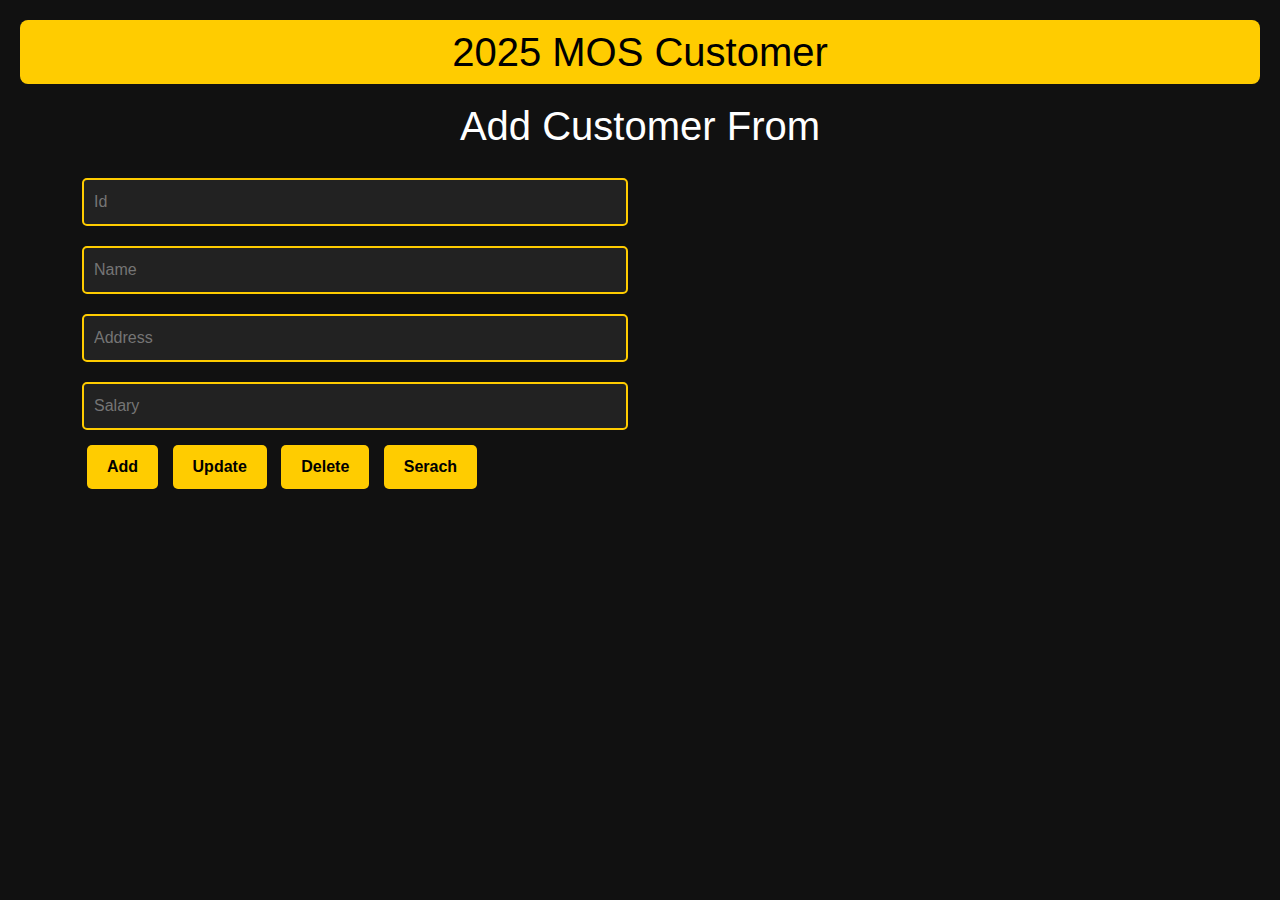
<file: MOS_Customer_Frountend/index.html>
<!DOCTYPE html>
<html lang="en">
<head>
    <meta charset="UTF-8">
    <meta name="viewport" content="width=device-width, initial-scale=1.0">
    <title>Document</title>
    <link href="https://cdn.jsdelivr.net/npm/bootstrap@5.3.3/dist/css/bootstrap.min.css" rel="stylesheet" integrity="sha384-QWTKZyjpPEjISv5WaRU9OFeRpok6YctnYmDr5pNlyT2bRjXh0JMhjY6hW+ALEwIH" crossorigin="anonymous">
    <link href="styles.css" rel="stylesheet">
</head>
<body>
    <h1 class="bg-danger text-white p-2">2025 MOS Customer</h1>
    <h1>Add Customer From</h1>
    <div class="container">
        <div class="row">
          <div class="col">
            
    <input type="text" placeholder="Id" id="txtId">
    <input type="text" placeholder="Name" id="txtName">
    <input type="text" placeholder="Address" id="txtAddress">
    <input type="text" placeholder="Salary" id="txtSalary">
    
    <input type="button" value="Add" class="btn btn-success" onclick="addCustomer()">
    <input type="button" value="Update" class="btn btn-success" onclick="updateCustomer()">
    <input type="button" value="Delete" class="btn btn-success" onclick="deleteCustomer()">
    <input type="button" value="Serach" class="btn btn-success" onclick="seartchCustomer()">
          </div>
          <div class="col">
            <table id="tblCustomers" class="table table-hover">
            </table>
          </div>
        </div>
    </div>
    

    


    <script src="https://cdn.jsdelivr.net/npm/bootstrap@5.3.3/dist/js/bootstrap.bundle.min.js" integrity="sha384-YvpcrYf0tY3lHB60NNkmXc5s9fDVZLESaAA55NDzOxhy9GkcIdslK1eN7N6jIeHz" crossorigin="anonymous"></script>
    <script src="app.js"></script>
</body>
</html>
</file>
<file: MOS_Customer_Frountend/styles.css>
/* General Styles */
body {
    background-color: #111; /* Dark background */
    color: #fff; /* White text */
    font-family: 'Arial', sans-serif;
    padding: 20px;
}

/* Header Styling */
h1 {
    text-align: center;
    padding: 10px;
}

/* Main Title */
h1.bg-danger {
    background-color: #ffcc00 !important; /* Yellow */
    color: black !important;
    text-align: center;
    border-radius: 8px;
}

/* Input Fields */
input[type="text"] {
    width: 100%;
    padding: 10px;
    margin: 10px 0;
    border: 2px solid #ffcc00; /* Yellow border */
    border-radius: 5px;
    background-color: #222; /* Dark input background */
    color: white;
}

/* Buttons */
.btn {
    margin: 5px;
    font-size: 16px;
    padding: 10px 20px;
    border-radius: 5px;
    font-weight: bold;
}

/* Button Colors */
.btn-success {
    background-color: #ffcc00 !important; /* Yellow */
    border: none;
    color: black !important;
}

.btn-success:hover {
    background-color: #e6b800 !important; /* Slightly darker yellow */
}

/* Table Styling */
.table {
    width: 100%;
    margin-top: 20px;
    background-color: #222; /* Dark background */
    color: white;
    border-radius: 5px;
    overflow: hidden;
}

/* Table Header */
.table thead {
    background-color: #ffcc00;
    color: black;
}

/* Table Rows */
.table tbody tr {
    border-bottom: 1px solid #ffcc00;
}

.table tbody tr:hover {
    background-color: #333; /* Slightly lighter on hover */
}

/* Responsive Design */
@media (max-width: 768px) {
    input[type="text"] {
        width: 100%;
    }
}
/* Table Container */
.table-container {
    background-color: #222;
    padding: 20px;
    border-radius: 8px;
    max-height: 400px; /* Set a max height for scrolling */
    overflow-y: auto; /* Enable vertical scrolling */
}

/* Scrollable Table */
.table-container table {
    width: 100%;
    border-collapse: collapse;
}

/* Fixed Table Header */
.table-container thead {
    background-color: #ffcc00;
    color: black;
    position: sticky;
    top: 0;
    z-index: 10;
}

/* Table Body Styling */
.table tbody {
    display: block;
    max-height: 300px; /* Limit height */
    overflow-y: auto; /* Enable scrolling */
}

.table thead,
.table tbody tr {
    display: table;
    width: 100%;
    table-layout: fixed; /* Keep columns aligned */
}

.table tbody tr:hover {
    background-color: #444;
}
</file>
